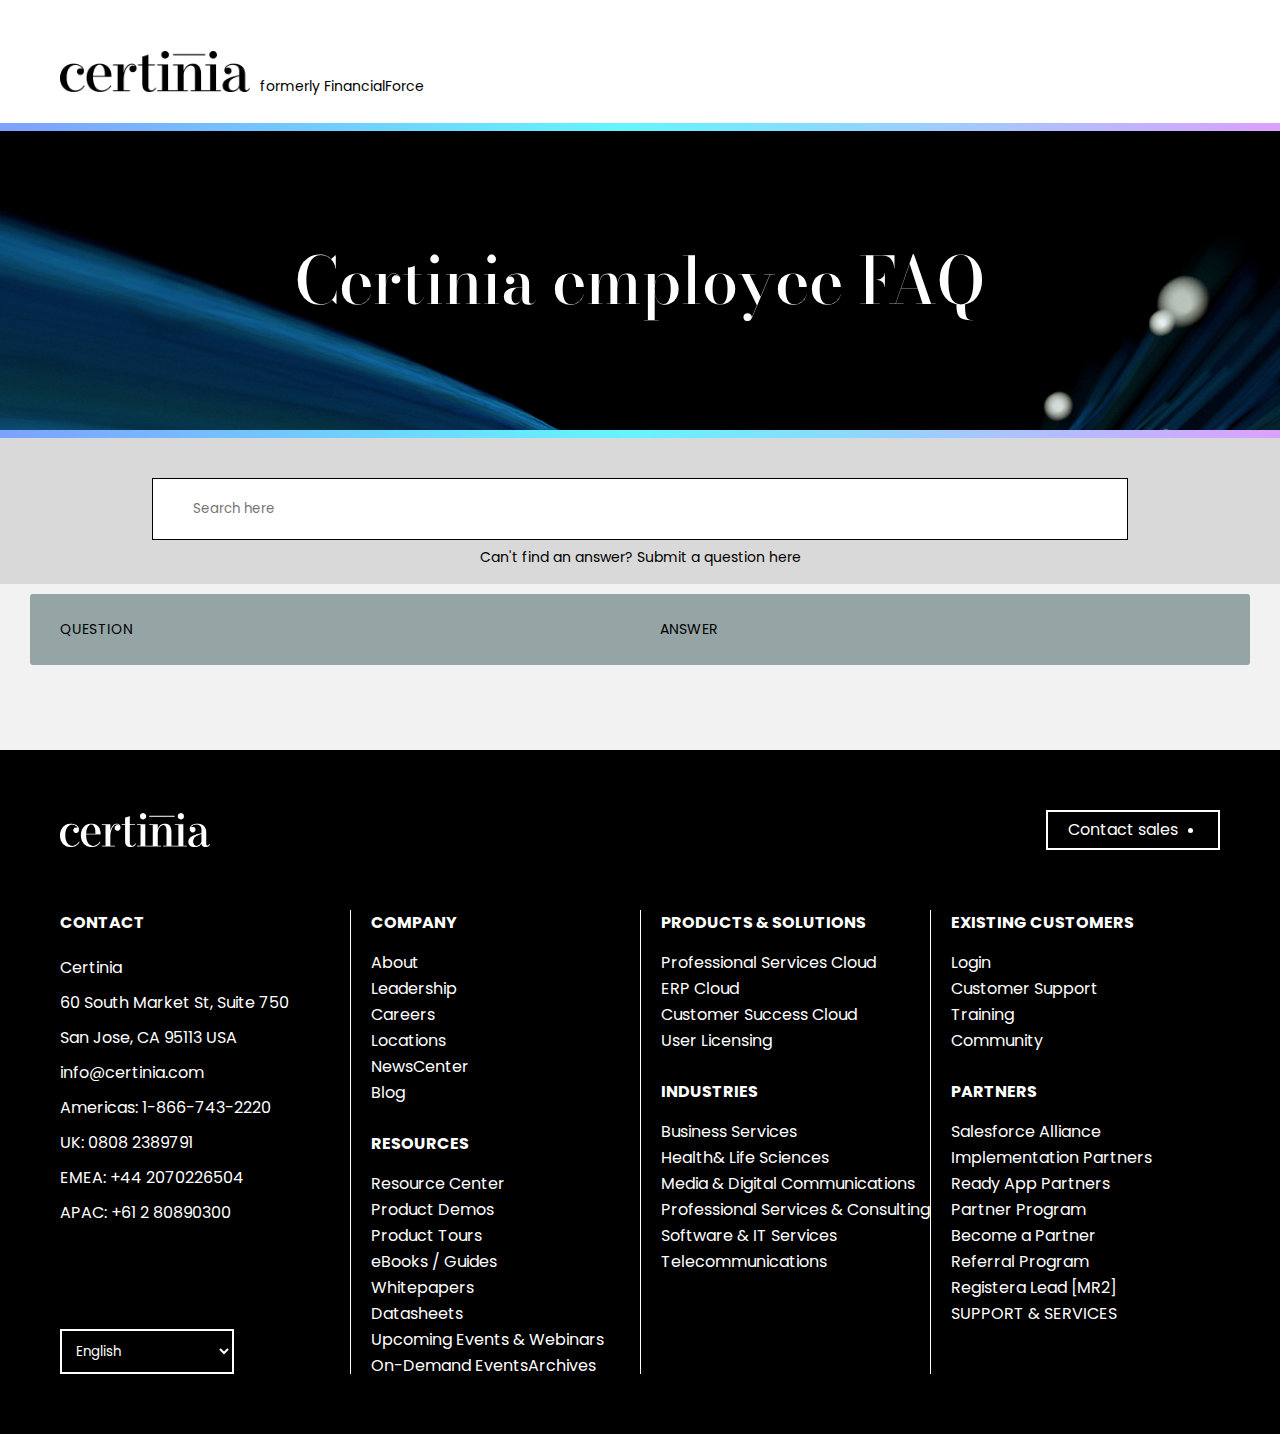
<file: faq.html>
<!DOCTYPE html>
<html lang="en">
  <head>
    <meta charset="UTF-8" />
    <meta http-equiv="X-UA-Compatible" content="IE=edge" />
    <meta name="viewport" content="width=device-width, initial-scale=1.0" />
    <title>Marquee Brand</title>
    <link rel="stylesheet" href="style-2.css" />
    <link rel="stylesheet" href="Satoshi/Fonts/WEB/css/satoshi.css" />
    <link rel="stylesheet" href="Certinia Bodoni/certinia.css" />
    <link
      rel="stylesheet"
      href="https://cdnjs.cloudflare.com/ajax/libs/font-awesome/6.1.1/css/all.min.css"
      integrity="sha512-KfkfwYDsLkIlwQp6LFnl8zNdLGxu9YAA1QvwINks4PhcElQSvqcyVLLD9aMhXd13uQjoXtEKNosOWaZqXgel0g=="
      crossorigin="anonymous"
      referrerpolicy="no-referrer"
    />
  </head>
  <body>
    <!-- Start Header -->
    <header class="section-border">
      <div class="container">
        <div class="navigation">
          <a href="index.html" class="logo">
            <img src="images/certinia logo.png" alt="logo" />
            <p>formerly FinancialForce</p>
          </a>
        </div>
      </div>
    </header>
    <!-- End Header -->
    <main>
      <!-- Start Welcome Section -->
      <section class="welcome-faq section-border">
        <div class="container">
          <h1>Certinia employee FAQ</h1>
        </div>
      </section>
      <!-- End Welcome Section -->
      <!-- Start Faq Section -->
      <section class="faq">
        <article>
          <div class="search-group">
            <span class="search-icon"
              ><i
                class="fa-solid fa-magnifying-glass"
                style="color: #000000"
              ></i
            ></span>
            <input type="text" placeholder="Search here " id="search-input" />
            <span class="submit" id="search-button"
              ><i class="fa-solid fa-right-long"></i
            ></span>
          </div>
          <a href="mailto:covergard@financialforce.com?subject=FAQ" class="help"
            >Can't find an answer? Submit a question here</a
          >
        </article>
        <ul class="responsive-table" id="data-table">
          <li class="table-header">
            <div class="col col-1">Question</div>
            <div class="col col-3">Answer</div>
          </li>
          <div class="table-body"></div>
        </ul>
      </section>
      <!-- End Faq Section -->
    </main>
    <!-- Start Footer -->
    <footer>
      <div class="container">
        <div class="footer-top">
          <div class="footer-logo">
            <img src="images/logo-footer.png" alt="logo" />
          </div>
          <a href="#" class="btn normal-btn">
            <span>Contact sales</span>
            <span class="icon">
              <span></span>
              <i class="fa-solid fa-right-long" style="color: #ffffff"></i>
            </span>
          </a>
        </div>
        <div class="footer-bottom">
          <div class="column">
            <ul>
              <h4>CONTACT</h4>
              <li>Certinia</li>
              <li>60 South Market St, Suite 750</li>
              <li>San Jose, CA 95113 USA</li>
              <li>info@certinia.com</li>
              <li>Americas: 1-866-743-2220</li>
              <li>UK: 0808 2389791</li>
              <li>EMEA: +44 2070226504</li>
              <li>APAC: +61 2 80890300</li>
            </ul>
            <select name="lang" id="lang">
              <option value="EN">English</option>
              <option value="AR">Arabic</option>
            </select>
          </div>
          <div class="column">
            <ul>
              <h4>COMPANY</h4>
              <a href="#">About</a>
              <a href="#">Leadership</a>
              <a href="#">Careers</a>
              <a href="#">Locations</a>
              <a href="#">NewsCenter</a>
              <a href="#">Blog</a>
            </ul>
            <ul>
              <h4>RESOURCES</h4>
              <a href="#">Resource Center</a>
              <a href="#">Product Demos</a>
              <a href="#">Product Tours</a>
              <a href="#">eBooks / Guides</a>
              <a href="#">Whitepapers</a>
              <a href="#">Datasheets</a>
              <a href="#">Upcoming Events & Webinars</a>
              <a href="#">On-Demand EventsArchives</a>
            </ul>
          </div>
          <div class="column">
            <ul>
              <h4>PRODUCTS & SOLUTIONS</h4>
              <a href="#">Professional Services Cloud</a>
              <a href="#">ERP Cloud</a>
              <a href="#">Customer Success Cloud</a>
              <a href="#">User Licensing</a>
            </ul>
            <ul>
              <h4>INDUSTRIES</h4>
              <a href="#">Business Services</a>
              <a href="#">Health& Life Sciences</a>
              <a href="#">Media & Digital Communications</a>
              <a href="#">Professional Services & Consulting</a>
              <a href="#">Software & IT Services</a>
              <a href="#">Telecommunications</a>
            </ul>
          </div>
          <div class="column">
            <ul>
              <h4>EXISTING CUSTOMERS</h4>
              <a href="#">Login</a>
              <a href="#">Customer Support</a>
              <a href="#">Training</a>
              <a href="#">Community</a>
            </ul>
            <ul>
              <h4>PARTNERS</h4>
              <a href="#">Salesforce Alliance</a>
              <a href="#">Implementation Partners</a>
              <a href="#">Ready App Partners</a>
              <a href="#">Partner Program</a>
              <a href="#">Become a Partner</a>
              <a href="#">Referral Program</a>
              <a href="#">Registera Lead [MR2]</a>
              <a href="#">SUPPORT & SERVICES</a>
            </ul>
          </div>
        </div>
      </div>
    </footer>
    <!-- End Footer -->
    <script src="main.js"></script>
    <script src="https://apis.google.com/js/api.js"></script>
    <script>
      function displayData(searchQuery) {
        gapi.client
          .init({
            apiKey: "AIzaSyBC1g--O8w-o2s3GyPVpKstNc7HanOXR6w",
          })
          .then(function () {
            return gapi.client.request({
              path: "https://sheets.googleapis.com/v4/spreadsheets/1HRvK-fQOrzqTrVqew1FWPU29sZfd2Jufexwr-viarmo/values/FInal FAQ for brandfolder",
            });
          })
          .then(
            function (response) {
              var values = response.result.values;
              var tbody = document.querySelector("#data-table .table-body");
              tbody.innerHTML = "";

              for (var i = 0; i < values.length; i++) {
                var match = false;

                for (var j = 0; j < values[i].length; j++) {
                  var value = values[i][j];
                  var regex = new RegExp(searchQuery, "i");

                  if (regex.test(value)) {
                    match = true;
                    break;
                  }
                }

                if (match) {
                  var row = document.createElement("li");
                  row.classList.add("table-row");

                  for (var j = 0; j < values[i].length; j++) {
                    var cell = document.createElement("div");
                    cell.classList.add("col");
                    cell.classList.add(`col-${j + 1}`);
                    cell.textContent = values[i][j];
                    row.appendChild(cell);
                  }

                  tbody.appendChild(row);
                }
              }
            },
            function (reason) {
              console.error("Error: " + reason.result.error.message);
            }
          );
      }

      var searchInput = document.querySelector("#search-input");
      var searchButton = document.querySelector("#search-button");

      searchButton.addEventListener("click", function () {
        var searchQuery = searchInput.value.trim().toLowerCase();
        displayData(searchQuery);
      });

      searchInput.addEventListener("keyup", function (event) {
        var searchQuery = searchInput.value.trim().toLowerCase();
        if (event.keyCode === 13) {
          displayData(searchQuery);
        }
        if (searchQuery === "") {
          gapi.load("client", displayData);
        }
      });

      gapi.load("client", displayData);
    </script>
  </body>
</html>
</file>
<file: style-2.css>
/* Imported Google Fonts */
@import url("https://fonts.googleapis.com/css2?family=Bodoni+Moda:ital,wght@0,400;0,500;0,600;0,700;0,800;0,900;1,400;1,500;1,600;1,700&family=Poppins:wght@200;300;400;500;600;700;800;900&display=swap");
/* Global */
* {
  box-sizing: border-box;
  padding: 0;
  margin: 0;
  font-family: "Poppins", sans-serif;
  color: var(--black);
}
html {
  scroll-behavior: smooth;
}
.container {
  margin: 0 60px;
}
img,
video {
  width: 100%;
  height: 100%;
  object-fit: contain;
  display: block;
}
a {
  text-decoration: none;
  line-height: 1;
}
iframe {
  width: 100%;
  height: fit-content;
  border: none;
  height: 600px;
}
iframe::-webkit-scrollbar {
  display: none;
}
:root {
  --black: #000;
  --gradient: linear-gradient(
    90deg,
    #7ea0ff -0.5%,
    #64f5ff 48.7%,
    #dca0ff 100%
  );
  --gradient-bg: linear-gradient(
    94.06deg,
    rgba(220, 160, 255, 0.93) 3.18%,
    rgba(126, 160, 255, 0.93) 99.12%
  );
  --radial-gradient: radial-gradient(
    151.48% 725.09% at 47.53% 47.09%,
    #f5f5f5 0%,
    rgba(184, 198, 255, 0.55) 93.75%
  );
  --light-gradiant: linear-gradient(
    180deg,
    rgba(0, 135, 255, 0.31) 0%,
    rgba(97, 83, 255, 0.31) 100%
  );
  --white: #fff;
  --pink: #fe78ff;
  --purple: #ba75ff;
  --yellow: #ffeb00;
  --ment: #03ffc3;
  --green: #00db9b;
  --light-blue: #06fffe;
  --baby-blue: #0ddeff;
  --blue: #0087ff;
  --mid-blue: #6153ff;
  --dark-blue: #3827ff;
  --grey: #ededed;
  --grey2: #e2e2e2;
  --grey3: #f2f2f2;
  --grey4: #d9d9d9;
  --bg-black: #1f1f1f;
}
.btn {
  border: 2px solid var(--black);
  padding: 10px 40px 10px 5px;
  width: fit-content;
  height: fit-content;
}
.btn span:last-child {
  margin-left: 5px;
}
.normal-btn {
  display: inline-block;
  margin-top: 20px;
  padding: 10px;
}
section {
  padding: 60px 0;
}
.section-border {
  border-bottom-width: 8px;
  border-bottom-style: solid;
  border-image: var(--gradient);
  border-image-slice: 1;
}
h1,
h2 {
  color: var(--black);
  font-family: "Bodoni Moda", serif;
  font-weight: 500;
  text-align: center;
}
h1 {
  font-size: 46px;
}
h2 {
  font-size: 42px;
}
h3 {
  color: var(--white);
  font-size: 26px;
  text-align: center;
  font-weight: 400;
  margin-top: 10px;
}
input,
button {
  border: none;
  outline: none;
  padding: 10px 20px;
}
header,
section,
footer {
  max-width: 1400px;
  margin: 0 auto;
}
/* Start Header */
header {
  padding: 30px 0;
}
header .container nav {
  display: flex;
  justify-content: flex-end;
  gap: 20px;
  font-size: 12px;
}
header .container .navigation {
  margin-top: 20px;
  display: flex;
  justify-content: space-between;
  align-items: center;
}
.navigation-mobile {
  display: none;
}
.menu {
  display: none;
}
.logo {
  display: flex;
  align-items: flex-end;
  gap: 10px;
  font-size: 14px;
}
.logo img {
  max-width: 190px;
  height: 43px;
}
header .container .navigation .tabs {
  display: flex;
  align-items: center;
  gap: 20px;
}
header .container .navigation .tabs a {
  padding-top: 10px;
  border-top: 2px solid var(--black);
  position: relative;
}
header .container .navigation .tabs a::before,
header .container .navigation .tabs a:last-child::after {
  content: "";
  position: absolute;
  width: 10px;
  height: 10px;
  border-radius: 50%;
  background: var(--black);
  top: 0;
  transform: translateY(-50%);
}
header .container .navigation .tabs a::before {
  left: -15px;
}
header .container .navigation .tabs a:last-child::after {
  right: -15px;
}
/* End Header */
/* Start Welcome Section */
.welcome-faq,
.welcome {
  padding: 100px 0;
}
.welcome-faq {
  background: url(./images/faq-bg.png);
  background-position: center;
  background-repeat: no-repeat;
  background-size: cover;
}
.welcome {
  background: url(./images/welcome.png);
  background-position: center;
  background-repeat: no-repeat;
  background-size: cover;
}
.welcome-faq h1 {
  text-align: center;
  color: var(--white);
  font-size: 65px;
}
.welcome h1 {
  font-size: 75px;
  line-height: 1;
}
.welcome p {
  font-size: 30px;
}
.welcome h1,
.welcome p {
  text-align: left;
  color: var(--white);
}
/* End Welcome Section */
/* Start Video Section */
.video {
  background: var(--grey3);
  padding-bottom: 200px;
}
.video article {
  margin-top: 30px;
  padding: 0 50px;
  font-size: 24px;
  text-align: center;
}
/* End Video Section */
/* Start Ask Certinia Section */
.ask {
  position: relative;
  padding: 0;
}
.ask-top {
  background: var(--gradient);
  width: 90%;
  position: absolute;
  left: 50%;
  top: -40%;
  transform: translateX(-50%);
  padding: 60px 0;
}
.redirect-faq {
  display: flex;
  justify-content: space-between;
  align-items: flex-end;
  padding: 30px;
  background: var(--grey4);
}
.redirect-faq h3 {
  color: var(--black);
  font-family: "Bodoni Moda", serif;
}
/* End Ask Certinia Section */
/* Start Starter Kit Section */
.starter-kit {
  padding-bottom: 200px;
}
.starter-kit .starter {
  background: url(https://cdn.bfldr.com/YJDX4SUA/at/bzxz56frv7qc34bqjnkxmg56/Marquee_Brandfolder_Image.jpg?auto=webp&format=png);
  background-position: center;
  background-repeat: no-repeat;
  background-size: cover;
  padding: 100px 50px;
}
.starter-kit .starter h2 {
  text-align: left;
  color: var(--white);
}
.starter-kit .cards {
  margin-top: 30px;
  display: grid;
  grid-template-columns: repeat(2, 1fr);
  gap: 30px;
}
.starter-kit .cards .card {
  background: var(--grey4);
}
.starter-kit .cards .card a {
  display: flex;
  justify-content: space-between;
  align-items: flex-end;
  padding: 30px;
  background: var(--grey4);
}
.starter-kit .cards .card h3 {
  font-family: "Bodoni Moda", serif;
  color: var(--black);
  margin: 0;
}
.starter-kit .cards .card-group {
  display: flex;
  flex-direction: column;
  justify-content: space-between;
  background: transparent;
  opacity: 0.7;
}
/* End Starter Kit Section */
/* Start Guide Section */
.guide {
  padding: 0;
}
/* End Guide Section */
/* Start Hero Section */
.hero {
  display: flex;
  flex-direction: column;
  align-items: center;
  gap: 30px;
  text-align: center;
  background: var(--black);
}
.hero h2 {
  font-size: 36px;
}
.hero-top {
  background: var(--gradient);
  width: 90%;
  height: 250px;
  margin-top: -200px;
  display: grid;
  place-content: center;
}
.hero-top h2 {
  font-size: 50px;
  color: var(--black);
}
.hero article {
  display: flex;
  flex-direction: column;
  gap: 20px;
  font-size: 30px;
  line-height: 1.3;
  max-width: 1000px;
  margin-top: 20px;
}
.hero p {
  color: var(--white);
}
/* End Hero Section */
/* Start Services Section */
.services {
  display: flex;
  flex-direction: column;
  gap: 50px;
  align-items: center;
  text-align: center;
}
.services h2 {
  color: var(--black);
}
.services article {
  max-width: 1200px;
  font-size: 30px;
  line-height: 1.3;
  display: flex;
  flex-direction: column;
  gap: 20px;
}
.services figure {
  position: relative;
  width: 100%;
  margin: 100px 0;
}
.small_screen-figure {
  display: none;
}
.small_screen-figure .line {
  width: 2px;
  height: 100%;
  top: 0;
  left: 50%;
  transform: translateX(-50%);
}
.small_screen-figure .servs {
  display: grid;
  grid-template-columns: repeat(2, 1fr);
  gap: 30px;
  align-items: flex-end;
  position: relative;
}
.small_screen-figure .servs .serv {
  text-align: left;
  padding-left: 30px;
}
.small_screen-figure .servs .serv:nth-child(1),
.small_screen-figure .servs .serv:nth-child(7),
.small_screen-figure .servs .serv:nth-child(13),
.small_screen-figure .servs .serv:nth-child(19) {
  text-align: right;
  padding-right: 30px;
}
.small_screen-figure .servs .serv::before {
  left: 50%;
  transform: translateX(-50%);
}
.small_screen-figure .servs .serv:nth-child(1)::before {
  background: var(--purple);
}
.small_screen-figure .servs .serv:nth-child(7)::before {
  background: var(--mid-blue);
}
.small_screen-figure .servs .serv:nth-child(13)::before {
  background: var(--baby-blue);
}
.small_screen-figure .servs .serv:nth-child(19)::before {
  background: var(--green);
}
.small_screen-figure .servs .serv:nth-child(4)::before {
  background: var(--dark-blue);
}
.small_screen-figure .servs .serv:nth-child(10)::before {
  background: var(--blue);
}
.small_screen-figure .servs .serv:nth-child(16)::before {
  background: var(--light-blue);
}
.small_screen-figure .servs .serv:nth-child(22)::before {
  background: var(--ment);
}
.line {
  width: 100%;
  height: 2px;
  background: var(--black);
  position: absolute;
  top: 50%;
  left: 0;
  transform: translateY(-50%);
  z-index: -1;
}
.shape {
  position: absolute;
  left: 30px;
}
.shape .circle {
  display: block;
  border-radius: 50%;
  border: 1px solid var(--black);
  position: absolute;
  top: 50%;
  left: 50%;
  transform: translate(-50%, -50%);
}
.shape .circle:nth-child(1) {
  width: 150px;
  height: 150px;
}
.shape .circle:nth-child(2) {
  width: 190px;
  height: 190px;
  border-color: rgba(0, 0, 0, 0.17);
}
.shape .circle:nth-child(3) {
  width: 230px;
  height: 230px;
  border-color: rgba(0, 0, 0, 0.17);
}
.shape .circle .dot {
  display: block;
  border-radius: 50%;
  background: var(--black);
  width: 20px;
  height: 20px;
  position: absolute;
  left: 50%;
  transform: translate(-50%, -50%);
  border: 4px solid var(--white);
}
.shape .circle:nth-child(1) .dot:nth-child(1),
.shape .circle:nth-child(3) .dot:nth-child(1) {
  top: 0;
}
.shape .circle:nth-child(1) .dot:nth-child(2) {
  top: 50%;
}
.shape .circle:nth-child(3) .dot:nth-child(2) {
  top: 50%;
  left: 100%;
}
.shape .circle:nth-child(1) .dot:nth-child(3),
.shape .circle:nth-child(3) .dot:nth-child(3) {
  top: 100%;
}
.large_screen-figure .servs {
  position: absolute;
  top: 50%;
  left: 55%;
  transform: translate(-50%, -50%);
  display: grid;
  grid-template-columns: repeat(8, minmax(100px, 1fr));
  gap: 10px;
  row-gap: 30px;
}
.large_screen-figure .servs .serv {
  text-align: left;
  padding-left: 10px;
  border-left: 2px solid var(--black);
  white-space: nowrap;
  position: relative;
}
.large_screen-figure .servs .serv:nth-child(n):nth-child(n) {
  padding-bottom: 20px;
}
.large_screen-figure .servs .serv:nth-child(n + 8):nth-child(n + 8) {
  padding-top: 20px;
  padding-bottom: 0;
}
figure .servs .serv::before {
  content: "";
  position: absolute;
  border: 4px solid var(--white);
  border-radius: 50%;
  width: 26px;
  height: 26px;
}
.large_screen-figure .servs .serv::before {
  left: 0;
  transform: translate(-50%, -50%);
}
.large_screen-figure .servs .serv:nth-child(1):before {
  background: var(--purple);
  bottom: -75%;
}
.large_screen-figure .servs .serv:nth-child(3):before {
  background: var(--mid-blue);
  bottom: -75%;
}
.large_screen-figure .servs .serv:nth-child(5):before {
  background: var(--baby-blue);
  bottom: -75%;
}
.large_screen-figure .servs .serv:nth-child(7):before {
  background: var(--green);
  bottom: -75%;
}
.large_screen-figure .servs .serv:nth-child(10):before {
  background: var(--dark-blue);
  top: -25%;
}
.large_screen-figure .servs .serv:nth-child(12):before {
  background: var(--blue);
  top: -25%;
}
.large_screen-figure .servs .serv:nth-child(14):before {
  background: var(--light-blue);
  top: -25%;
}
.large_screen-figure .servs .serv:nth-child(16):before {
  background: var(--ment);
  top: -25%;
}
/* End Services Section */
/* Start core Section */
.core {
  background: var(--blue);
  padding-bottom: 0;
}
.core .info {
  display: flex;
  gap: 60px;
  padding: 100px 0 60px;
}
.core .container {
  border-left: 2px solid var(--white);
}
.core .container h3 {
  position: relative;
}
.core .container h3::before {
  content: "";
  position: absolute;
  width: 30px;
  height: 30px;
  border-radius: 50%;
  background: var(--white);
  top: 0;
  left: -1px;
  transform: translateX(-50%);
}
.core .info article {
  display: flex;
  flex-direction: column;
  gap: 30px;
}
.core .info article p {
  color: rgba(255, 255, 255, 0.5);
  font-size: 22px;
  padding-left: 40px;
  position: relative;
  transition: 0.3s;
  cursor: pointer;
}
.core .info article p.active {
  color: rgba(255, 255, 255, 1);
}
.core .info article p::before {
  content: "";
  position: absolute;
  top: 0;
  left: -1px;
  transform: translateX(-50%);
  width: 15px;
  height: 15px;
  border-radius: 50%;
  background: var(--blue);
  border: 2px solid var(--white);
}
.core .info .cards {
  display: flex;
  flex-wrap: nowrap;
  overflow: hidden;
  width: 100%;
}
.core .info .cards .card {
  width: 100%;
  flex-shrink: 0;
  background: var(--white);
  transition: 0.3s;
}
.core .info .cards .card .card-info {
  padding: 20px 60px;
  text-align: center;
}
/* End core Section */
/* Start Product Section */
.products h1,
.products h3 {
  color: var(--black);
}
.products .container {
  display: grid;
  grid-template-columns: repeat(3, 1fr);
  gap: 30px;
  margin-top: 40px;
}
.products .product {
  background: var(--grey);
  border-bottom-width: 0;
  border-top-width: 4px;
  border-top-style: solid;
  padding: 30px;
  display: flex;
  flex-direction: column;
  align-items: center;
  justify-content: space-between;
  gap: 20px;
  text-align: center;
}
.products .product .icon img {
  height: 60px;
}
.products .product h2 {
  color: var(--black);
  font-size: 30px;
}
.products .product p {
  font-size: 22px;
  line-height: 1.3;
}
/* End Product Section */
/* Start Stories Section */
.stories {
  background: var(--bg-black);
}
.stories .btn {
  display: block;
  border-color: var(--white);
  margin: 40px auto;
  width: fit-content;
}
.stories .btn span,
.stories .btn span i {
  color: var(--white);
}
.stories .cards {
  display: grid;
  grid-template-columns: repeat(3, 1fr);
  gap: 30px;
  margin: 70px 100px 0;
}
.stories .cards .card {
  background: var(--gradient-bg);
  padding: 30px;
  display: flex;
  flex-direction: column;
  justify-content: space-between;
  align-items: left;
  gap: 50px;
}
.stories .cards .card .icon {
  width: 100px;
}
.stories .cards .card p {
  color: var(--white);
  font-size: 20px;
  line-height: 1.3;
}
.stories .cards .card .button {
  color: var(--white);
  display: flex;
  align-items: center;
  gap: 5px;
  align-self: flex-end;
}
.stories .cards .card .button span:nth-child(1) {
  background: var(--white);
  display: inline-block;
  width: 8px;
  height: 8px;
  border-radius: 50%;
}
.stories .cards .card .button span i {
  color: var(--white);
}
.stories .partners {
  display: flex;
  align-items: center;
  justify-content: center;
  gap: 30px;
  margin: 60px 150px 0;
}
/* End Stories Section */
/* Start About Section */
.about {
  padding: 20px;
}
.about .qoute-container {
  background: var(--radial-gradient);
  padding: 70px;
}
.about .qoute-container .qoute-icon {
  width: 100px;
}
.about .qoute-container .qoute {
  font-family: "Bodoni Moda", serif;
  font-weight: 500;
  font-size: 70px;
  line-height: 1.3;
  margin-top: 40px;
}
.about .qoute-container .name {
  display: flex;
  justify-content: space-between;
  align-items: center;
  margin-top: 40px;
  font-size: 20px;
}
.about .qoute-container .name .icon {
  width: 100px;
}
/* End About Section */
/* Start Team Section */
.team {
  background: var(--light-gradiant);
}
.team .container {
  display: grid;
  grid-template-columns: repeat(3, minmax(0, 1fr));
  gap: 20px;
}
.team .info-card {
  grid-column: 1 / span 2;
  display: flex;
  flex-direction: column;
  justify-content: space-around;
}
.team .info-card h1,
.team .info-card h3 {
  text-align: left;
  color: var(--black);
}
.team .info-card .logos {
  max-width: 60%;
}
.team .member-card {
  background: var(--grey2);
}
.team .member-card .team-info {
  padding: 20px;
  color: var(--black);
  text-align: center;
}
.team .member-card .team-info .name {
  font-family: "Bodoni Moda", serif;
  font-size: 28px;
  font-weight: 500;
}
.team .member-card .team-info .job {
  font-size: 18px;
}
/* End Team Section */
/* Start Contact Section */
.contact h1,
.contact h3 {
  color: var(--black);
}
.contact-form {
  display: flex;
  gap: 100px;
  margin-top: 50px;
}
.contact-form h1,
.contact-form h3 {
  text-align: left;
}
.contact-form h3 {
  font-weight: 700;
  margin-top: 30px;
}
.contact-form article p {
  margin-top: 20px;
  font-size: 18px;
}
.contact-form ul {
  padding-left: 30px;
  margin-top: 30px;
  font-size: 18px;
}
.contact-form article li {
  margin-bottom: 10px;
}
.contact-form form {
  padding: 40px;
  border-width: 4px;
  border-top-style: solid;
  border-image-source: var(--gradient);
  border-image-slice: 1;
  background: var(--grey);
  display: flex;
  flex-direction: column;
  gap: 40px;
}
.contact-form form p {
  font-weight: 500;
}
.contact-form form .input-group {
  display: flex;
  flex-direction: column;
}
.contact-form form .input-group label {
  font-weight: 700;
  font-size: 14px;
}
.contact-form form .submit {
  background: var(--black);
  color: var(--white);
  cursor: pointer;
}
.contact-form form .privacy {
  font-size: 14px;
}
/* End Contact Section */
/* Start Footer */
footer {
  padding: 60px 0;
  background: var(--black);
}
footer .container {
  display: flex;
  flex-direction: column;
  gap: 60px;
}
footer .footer-logo {
  max-width: 150px;
}
footer a,
footer h4,
footer li {
  color: var(--white);
  list-style: none;
}
footer .footer-top {
  display: flex;
  justify-content: space-between;
}
footer .footer-top .btn {
  border-color: var(--white);
  color: var(--white);
  display: flex;
  gap: 5px;
  padding: 10px 20px;
  margin: 0;
}
footer .footer-top .btn span {
  color: var(--white);
}
footer .footer-top .btn .icon {
  display: flex;
  gap: 5px;
  align-items: center;
}
footer .footer-top .btn .icon span {
  width: 5px;
  height: 5px;
  border-radius: 50%;
  background: var(--white);
}
footer .footer-bottom {
  display: grid;
  grid-template-columns: repeat(4, 1fr);
}
footer .footer-bottom .column:first-of-type {
  display: flex;
  flex-direction: column;
  justify-content: space-between;
}
footer .footer-bottom .column:not(:first-of-type) {
  padding-left: 20px;
  border-left: 1px solid var(--white);
  display: flex;
  flex-direction: column;
  gap: 30px;
}
footer .footer-bottom .column ul {
  display: flex;
  flex-direction: column;
  gap: 10px;
}
footer .footer-bottom .column ul h4 {
  margin-bottom: 10px;
}
select {
  max-width: 60%;
  padding: 10px;
  padding-right: 40px;
  border: 2px solid var(--white);
  outline: none;
  background: transparent;
  color: var(--white);
}
/* End Footer */
/* Start Faqs Page */
.faq {
  padding-top: 0;
  background: var(--grey3);
}
.faq article {
  padding: 30px;
  padding-bottom: 10px;
  background: var(--grey4);
}
.faq .search-group {
  margin: 10px auto;
  display: flex;
  align-items: center;
  border: 1px solid var(--black);
  padding: 10px 20px;
  background: var(--white);
  max-width: 80%;
}
.faq .search-group input {
  flex: 1;
  width: 100%;
}
.faq .help {
  display: block;
  margin: 10px auto;
  text-align: center;
  font-size: 14px;
  transition: 0.3s;
}
.faq .help:hover {
  color: var(--blue);
}
.responsive-table {
  margin: 10px 30px;
}
.responsive-table li {
  border-radius: 3px;
  padding: 25px 30px;
  display: flex;
  justify-content: space-between;
  margin-bottom: 25px;
  gap: 40px;
}
.responsive-table .table-header {
  background-color: #95a5a6;
  font-size: 14px;
  text-transform: uppercase;
  letter-spacing: 0.03em;
  display: grid;
  grid-template-columns: repeat(2, 1fr);
}
.responsive-table .table-row {
  background-color: #ffffff;
  box-shadow: 0px 0px 9px 0px rgba(0, 0, 0, 0.1);
  display: grid;
  grid-template-columns: repeat(2, 1fr);
}

@media all and (max-width: 767px) {
  .responsive-table {
    margin: 30px 10px;
  }
  .responsive-table .table-body .col {
    flex-basis: 100%;
  }
  .responsive-table .col {
    display: flex;
    padding: 10px 0;
    font-size: 14px;
  }
  .responsive-table li {
    gap: 20px;
  }
  .responsive-table .table-body li {
    flex-direction: column;
  }
}
/* End Faqs Page */
/* Responsive */
@media (min-width: 1500) {
  .container {
    margin: 0 auto;
    max-width: 1400px;
  }
}
@media (max-width: 991px) {
  .container {
    margin: 0 25px;
  }
  h1 {
    font-size: 40px;
  }
  h2 {
    font-size: 30px;
  }
  h3 {
    font-size: 22px;
  }
  /* Header */
  .logo {
    font-size: 10px;
    gap: 5px;
  }
  .logo img {
    max-width: 100px;
    height: 100%;
  }
  header .container .navigation .tabs a {
    font-size: 14px;
  }
  header .container .navigation .tabs a::before,
  header .container .navigation .tabs a:last-child::after {
    width: 7px;
    height: 7px;
  }
  header .btn {
    font-size: 14px;
  }
  /* Video */
  .video article {
    padding: 0;
  }
  /* Starter Kit */
  .starter-kit .starter {
    padding: 50px 30px;
  }
  .starter-kit .cards {
    grid-template-columns: 1fr;
  }
  .starter-kit .cards .card-group {
    gap: 30px;
  }
  .hero-top {
    height: 200px;
  }
  /* Hero */
  .hero h2 {
    font-size: 28px;
  }
  .hero-top h2 {
    font-size: 40px;
  }
  .hero-top h2 {
    font-size: 30px;
  }
  .hero article {
    font-size: 20px;
    margin: 0 50px;
  }
  /* Services */
  .services article {
    font-size: 20px;
    margin: 0 50px;
  }
  .shape {
    display: none;
  }
  .large_screen-figure .servs {
    left: 50%;
  }
  /* Core */
  .core .info .cards .card {
    height: fit-content;
  }
  /* Stories */
  .stories .cards {
    margin: 70px 50px 0;
  }
  /* About */
  .about .qoute-container .qoute {
    font-size: 40px;
  }
  .about .qoute-container .name {
    font-size: 18px;
  }
  /* Team */
  .team .member-card .team-info .name {
    font-size: 22px;
  }
  .team .member-card .team-info .job {
    font-size: 16px;
  }
  /* Contact */
  .contact-form {
    gap: 50px;
  }
  /* Footer */
  footer .footer-bottom {
    grid-template-columns: repeat(3, 1fr);
    row-gap: 40px;
  }
}
@media (max-width: 820px) {
  .container {
    margin: 0 15px;
  }
  /* Services */
  .small_screen-figure {
    display: block;
  }
  .large_screen-figure {
    display: none;
  }
  /* Products */
  .products .container {
    grid-template-columns: repeat(2, 1fr);
  }
  /* Stories */
  .stories .cards {
    grid-template-columns: repeat(2, 1fr);
  }
  /* Ask Section */
  .ask-top {
    padding: 20px 0;
  }
  /* FAQ Page */
  .welcome-faq h1 {
    font-size: 40px;
  }
  .faq .search-group {
    max-width: 100%;
  }
  .faq .help {
    font-size: 12px;
  }
}
@media (max-width: 767px) {
  .container {
    margin: 0 15px;
  }
  h1 {
    font-size: 30px;
  }
  h2 {
    font-size: 24px;
  }
  h3 {
    font-size: 20px;
  }
  /* Header */
  header {
    position: relative;
  }
  header .container .navigation .tabs,
  header .container .navigation .btn {
    display: none;
  }
  .navigation-mobile {
    position: absolute;
    top: 100%;
    left: 0;
    width: 100%;
    background: var(--white);
    border-width: 4px;
    border-image-source: var(--gradient);
    border-image-slice: 1;
    border-bottom-style: solid;
    display: block;
    transition: 0.5s;
  }
  .navigation-mobile.active {
    padding: 30px;
  }
  .navigation-mobile .links {
    display: flex;
    flex-direction: column;
    gap: 30px;
    height: 0;
    overflow: hidden;
    transition: 0.5s;
  }
  .menu {
    display: block;
    font-size: 24px;
  }
  /* Hero */
  .hero .layer {
    margin: 0 50px;
  }
  .hero article {
    margin: 0 25px;
  }
  /* Services */
  .services article {
    margin: 0 25px;
  }
  /* Core */
  .core .info {
    flex-direction: column;
  }
  .core .container h3 {
    padding: 0 30px;
  }
  /* Products */
  .products .container {
    grid-template-columns: 1fr;
  }
  /* Stories */
  .stories .cards {
    grid-template-columns: 1fr;
    margin: 70px 25px 0;
  }
  /* About */
  .about .qoute-container {
    padding: 30px;
  }
  .about .qoute-container .qoute-icon {
    width: 60px;
  }

  .about .qoute-container .qoute {
    font-size: 20px;
  }
  .about .qoute-container .name {
    font-size: 14px;
    gap: 50px;
  }
  .about .qoute-container .name .icon {
    width: 60px;
  }
  /* Team */
  .team .container {
    grid-template-columns: 1fr;
    gap: 30px;
  }
  .team .info-card {
    grid-column: 1;
    gap: 50px;
  }
  /* Contact */
  .contact-form {
    flex-direction: column;
  }
  /* Footer */
  footer .footer-logo {
    width: 150px;
  }
  footer a,
  footer h4,
  footer li {
    font-size: 14px;
  }
  footer .footer-bottom {
    grid-template-columns: repeat(2, 1fr);
    gap: 20px;
    row-gap: 40px;
  }
  footer .footer-bottom .column:nth-child(3) {
    padding-left: 0;
    border: 0;
  }
}
@media (max-width: 300px) {
  h1 {
    font-size: 28px;
  }
  h2 {
    font-size: 22px;
  }
  h3 {
    font-size: 16px;
  }
  /* Header */
  header .container nav {
    font-size: 10px;
  }
  .logo img {
    max-width: 80px;
  }
  .hero h2 {
    font-size: 22px;
  }
  .hero article {
    font-size: 16px;
  }
  /* Services */
  .services figure {
    margin: 30px 0;
  }
  .small_screen-figure .servs {
    gap: 10px;
    row-gap: 15px;
  }
  .small_screen-figure .servs .serv {
    padding-left: 15px;
  }
  .small_screen-figure .servs .serv:nth-child(1),
  .small_screen-figure .servs .serv:nth-child(7),
  .small_screen-figure .servs .serv:nth-child(13),
  .small_screen-figure .servs .serv:nth-child(19) {
    padding-right: 15px;
  }
  .services article {
    font-size: 16px;
  }
  /* Core */
  .core .info article p {
    font-size: 16px;
    padding-left: 20px;
  }
  .core .info .cards .card .card-info {
    padding: 20px;
  }
  /* Products */
  .products .product {
    padding: 20px;
  }
  .products .product h2 {
    font-size: 22px;
  }
  .products .product p {
    font-size: 16px;
  }
  /* Stories */
  .stories .cards {
    margin: 70px 0 0;
  }
  /* About */
  .about .qoute-container {
    padding: 20px;
  }
  .about .qoute-container .qoute-icon {
    width: 40px;
  }
  .about .qoute-container .qoute {
    margin-top: 20px;
  }
  .about .qoute-container .name {
    margin-top: 20px;
    font-size: 12px;
  }
  /* Contact */
  .contact-form form {
    padding: 20px;
  }
  .contact-form article p,
  .contact-form article li {
    font-size: 16px;
  }
  /* Footer */
  footer .footer-logo {
    width: 80px;
  }
  footer .footer-top .btn {
    font-size: 12px;
    padding: 10px;
  }
  footer .footer-bottom {
    grid-template-columns: 1fr;
  }
  footer .footer-bottom .column:first-of-type {
    gap: 50px;
  }
  footer .footer-bottom .column:not(:first-of-type) {
    padding-left: 0;
    border: none;
  }
}
</file>
<file: Satoshi/Fonts/WEB/css/satoshi.css>
/**
 * @license
 *
 * Font Family: Satoshi
 * Designed by: Deni Anggara
 * URL: https://www.fontshare.com/fonts/satoshi
 * © 2023 Indian Type Foundry
 *
 * Font Styles:
 * Satoshi Variable(Variable font)
 * Satoshi Variable Italic(Variable font)
 * Satoshi Light
 * Satoshi Light Italic
 * Satoshi Regular
 * Satoshi Italic
 * Satoshi Medium
 * Satoshi Medium Italic
 * Satoshi Bold
 * Satoshi Bold Italic
 * Satoshi Black
 * Satoshi Black Italic
 *
*/

/**
* This is a variable font
* You can controll variable axes as shown below:
* font-variation-settings: 'wght' 900.0;
*
* available axes:

* 'wght' (range from 300.0 to 900.0)

*/

@font-face {
  font-family: "Satoshi-Variable";
  src: url("../fonts/Satoshi-Variable.woff2") format("woff2"),
    url("../fonts/Satoshi-Variable.woff") format("woff"),
    url("../fonts/Satoshi-Variable.ttf") format("truetype");
  font-weight: 300 900;
  font-display: swap;
  font-style: normal;
}

/**
* This is a variable font
* You can controll variable axes as shown below:
* font-variation-settings: 'wght' 900.0;
*
* available axes:

* 'wght' (range from 300.0 to 900.0)

*/

@font-face {
  font-family: "Satoshi-VariableItalic";
  src: url("../fonts/Satoshi-VariableItalic.woff2") format("woff2"),
    url("../fonts/Satoshi-VariableItalic.woff") format("woff"),
    url("../fonts/Satoshi-VariableItalic.ttf") format("truetype");
  font-weight: 300 900;
  font-display: swap;
  font-style: italic;
}

@font-face {
  font-family: "Satoshi-Light";
  src: url("../fonts/Satoshi-Light.woff2") format("woff2"),
    url("../fonts/Satoshi-Light.woff") format("woff"),
    url("../fonts/Satoshi-Light.ttf") format("truetype");
  font-weight: 300;
  font-display: swap;
  font-style: normal;
}

@font-face {
  font-family: "Satoshi-LightItalic";
  src: url("../fonts/Satoshi-LightItalic.woff2") format("woff2"),
    url("../fonts/Satoshi-LightItalic.woff") format("woff"),
    url("../fonts/Satoshi-LightItalic.ttf") format("truetype");
  font-weight: 300;
  font-display: swap;
  font-style: italic;
}

@font-face {
  font-family: "Satoshi-Regular";
  src: url("../fonts/Satoshi-Regular.woff2") format("woff2"),
    url("../fonts/Satoshi-Regular.woff") format("woff"),
    url("../fonts/Satoshi-Regular.ttf") format("truetype");
  font-weight: 400;
  font-display: swap;
  font-style: normal;
}

@font-face {
  font-family: "Satoshi-Italic";
  src: url("../fonts/Satoshi-Italic.woff2") format("woff2"),
    url("../fonts/Satoshi-Italic.woff") format("woff"),
    url("../fonts/Satoshi-Italic.ttf") format("truetype");
  font-weight: 400;
  font-display: swap;
  font-style: italic;
}

@font-face {
  font-family: "Satoshi-Medium";
  src: url("../fonts/Satoshi-Medium.woff2") format("woff2"),
    url("../fonts/Satoshi-Medium.woff") format("woff"),
    url("../fonts/Satoshi-Medium.ttf") format("truetype");
  font-weight: 500;
  font-display: swap;
  font-style: normal;
}

@font-face {
  font-family: "Satoshi-MediumItalic";
  src: url("../fonts/Satoshi-MediumItalic.woff2") format("woff2"),
    url("../fonts/Satoshi-MediumItalic.woff") format("woff"),
    url("../fonts/Satoshi-MediumItalic.ttf") format("truetype");
  font-weight: 500;
  font-display: swap;
  font-style: italic;
}

@font-face {
  font-family: "Satoshi-Bold";
  src: url("../fonts/Satoshi-Bold.woff2") format("woff2"),
    url("../fonts/Satoshi-Bold.woff") format("woff"),
    url("../fonts/Satoshi-Bold.ttf") format("truetype");
  font-weight: 700;
  font-display: swap;
  font-style: normal;
}

@font-face {
  font-family: "Satoshi-BoldItalic";
  src: url("../fonts/Satoshi-BoldItalic.woff2") format("woff2"),
    url("../fonts/Satoshi-BoldItalic.woff") format("woff"),
    url("../fonts/Satoshi-BoldItalic.ttf") format("truetype");
  font-weight: 700;
  font-display: swap;
  font-style: italic;
}

@font-face {
  font-family: "Satoshi-Black";
  src: url("../fonts/Satoshi-Black.woff2") format("woff2"),
    url("../fonts/Satoshi-Black.woff") format("woff"),
    url("../fonts/Satoshi-Black.ttf") format("truetype");
  font-weight: 900;
  font-display: swap;
  font-style: normal;
}

@font-face {
  font-family: "Satoshi-BlackItalic";
  src: url("../fonts/Satoshi-BlackItalic.woff2") format("woff2"),
    url("../fonts/Satoshi-BlackItalic.woff") format("woff"),
    url("../fonts/Satoshi-BlackItalic.ttf") format("truetype");
  font-weight: 900;
  font-display: swap;
  font-style: italic;
}
</file>
<file: Certinia Bodoni/certinia.css>
@font-face {
  font-family: "Cerinia-Variable";
  src: url("./Variable/Web/WOFF2/CertiniaBodoniVF_W_OpszWght.woff2")
      format("woff2"),
    url("./Variable/Web/WOFF2/CertiniaBodoniVF_W_OpszWght.woff2") format("woff"),
    url("./Variable/Web/WOFF2/CertiniaBodoniVF_W_OpszWght.woff2")
      format("truetype");
  font-weight: 300 900;
  font-display: swap;
  font-style: normal;
}
</file>
